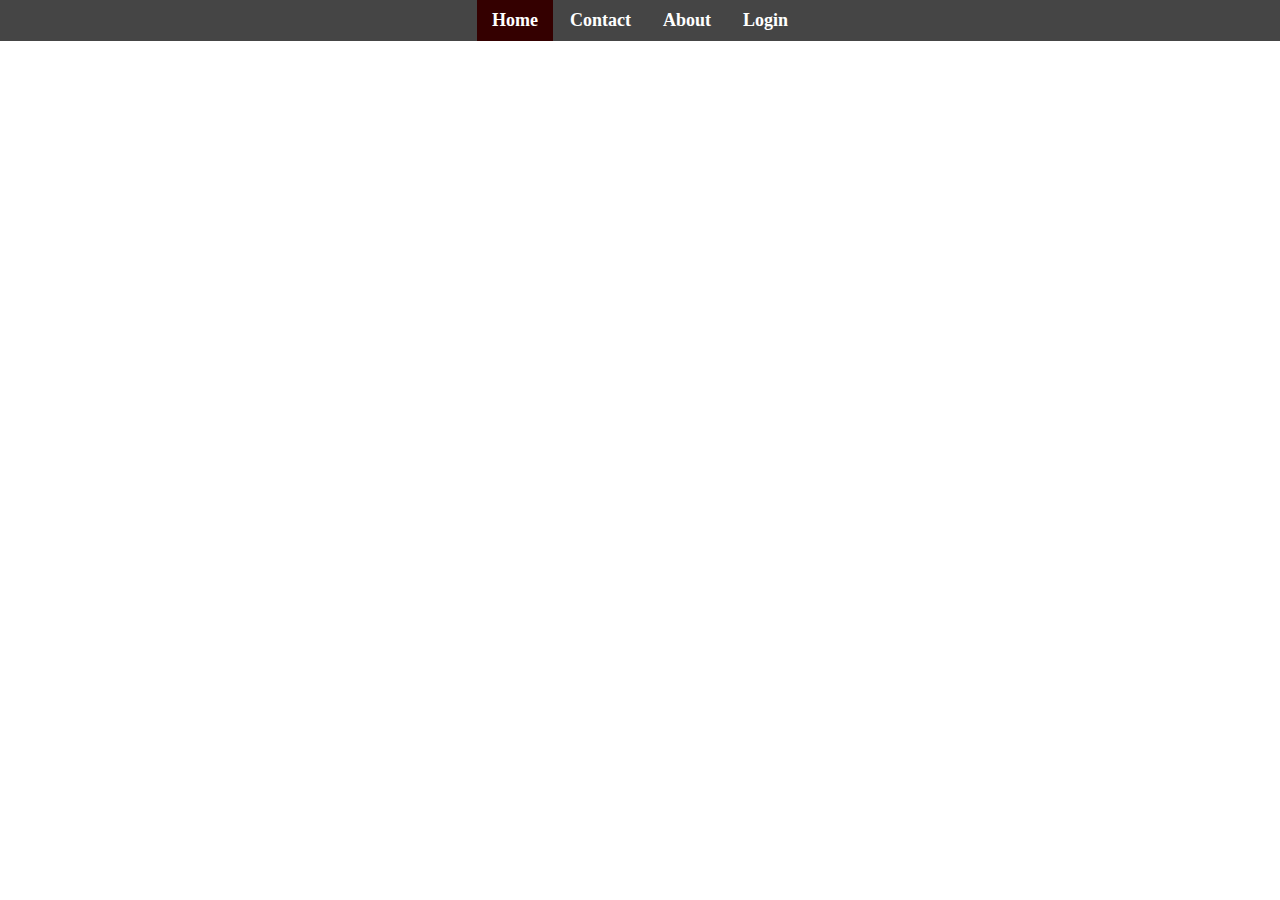
<file: index.html>
<!DOCTYPE html>
<html lang="en">
<head>
    <meta charset="UTF-8">
    <meta name="viewport" content="width=device-width, initial-scale=1.0">
    <title>Home</title>
    <link rel="stylesheet" href="style.css">
</head>
<body>

    <header>
        <div class="navbar">
            <ul class="navigation">
                <li><a class="active" href="index.html">Home</a></li>
                <li><a href="contact.html">Contact</a></li>
                <li><a href="about.html">About</a></li>
                <li><a href="login.html">Login</a></li>
            </ul>
        </div>
    </header>
    
</body>
</html>
</file>
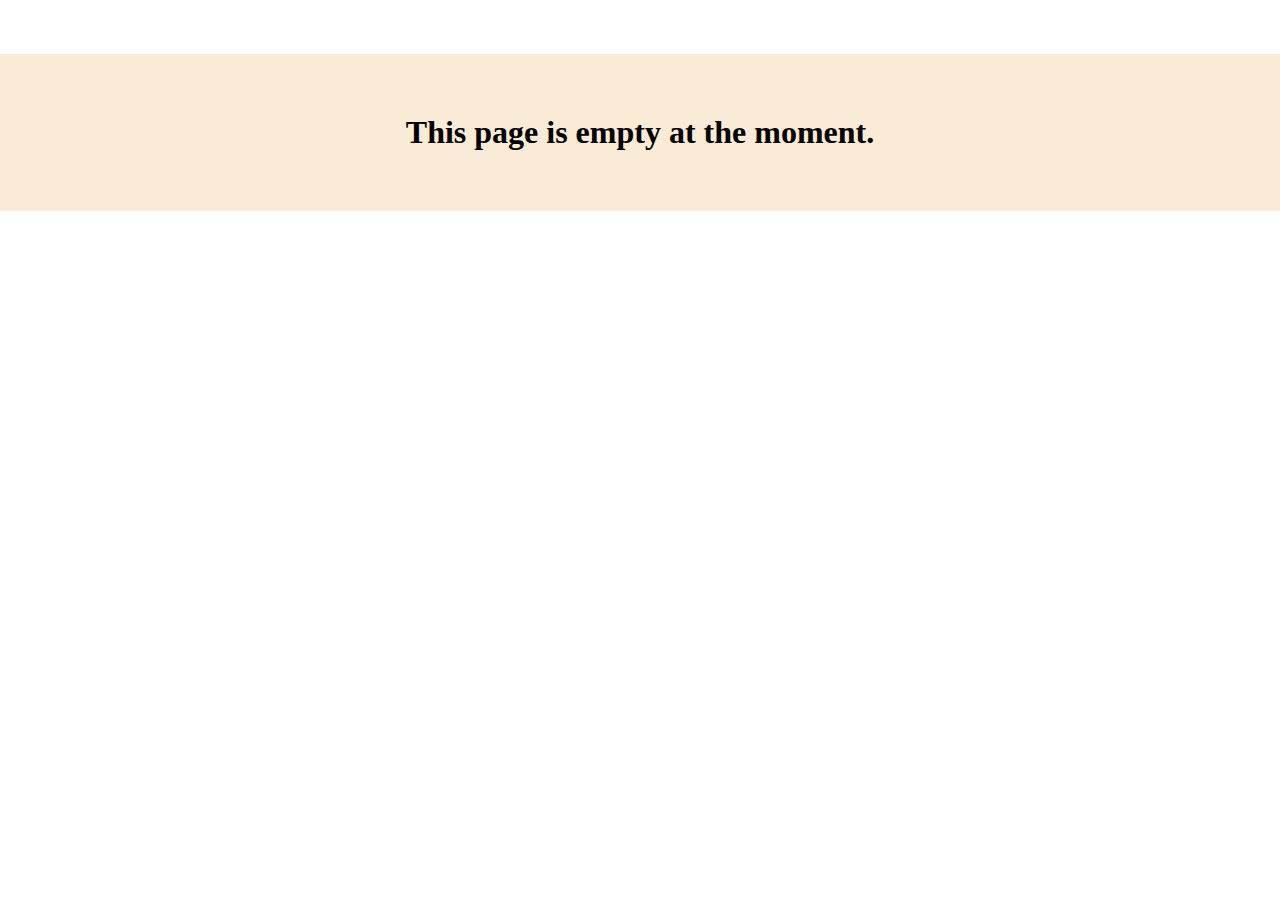
<file: about.html>
<!DOCTYPE html>
<html lang="en">
<head>
    <meta charset="UTF-8">
    <meta name="viewport" content="width=device-width, initial-scale=1.0">
    <title>About us</title>
    <style>
        *{
            margin: 0;
            padding: 0;
            box-sizing: border-box;
        }
    </style>
</head>
<body>

    <br><br><br>
    <div class="heading" style="text-align: center; padding: 60px; background-color: antiquewhite;">
        <h1>This page is empty at the moment.</h1>
    </div>
    
</body>
</html>
</file>
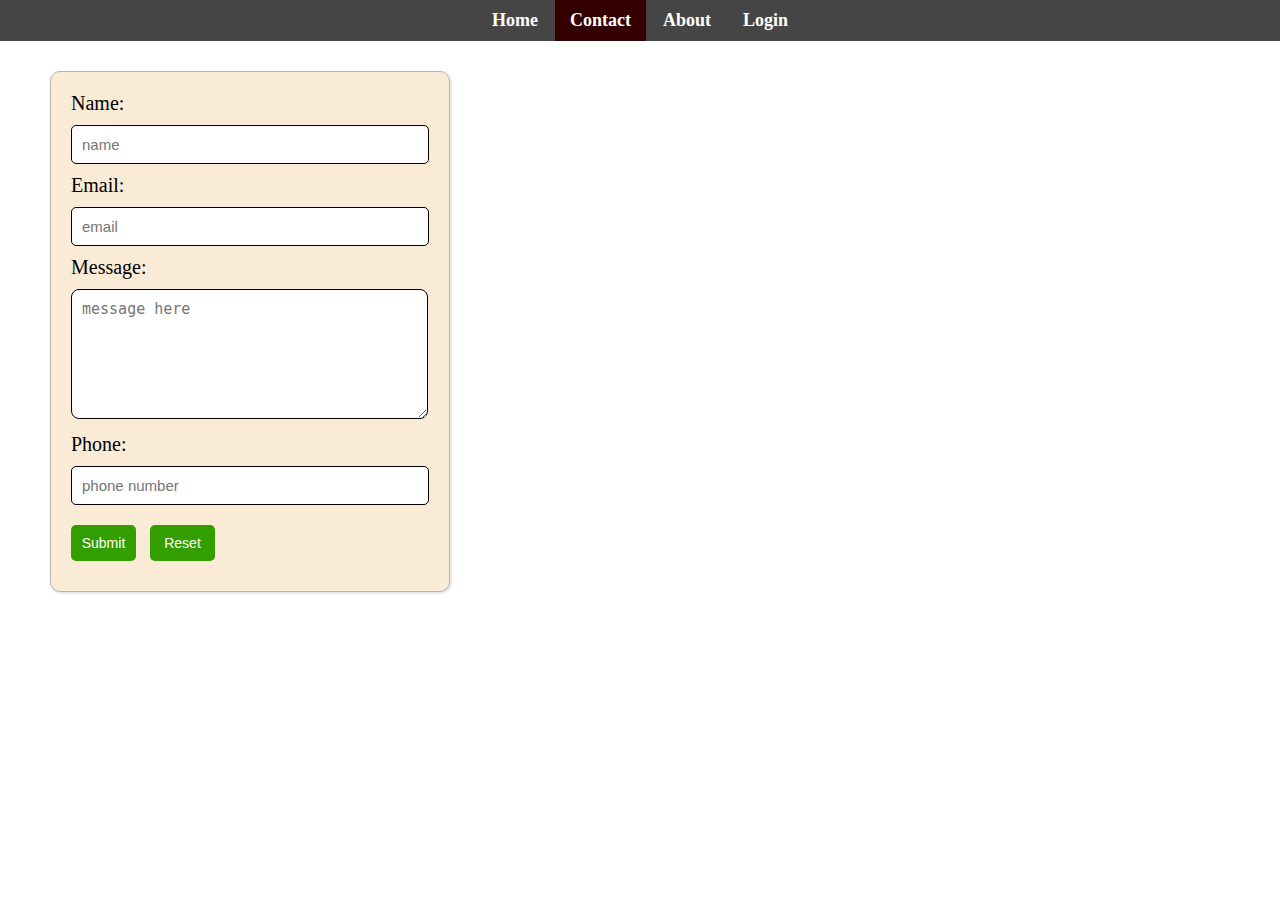
<file: contact.html>
<!DOCTYPE html>
<html lang="en">
<head>
    <meta charset="UTF-8">
    <meta name="viewport" content="width=device-width, initial-scale=1.0">
    <title>Contact</title>
    <link rel="stylesheet" href="style.css">
</head>
<body>

    <header>
        <div class="navbar">
            <ul class="navigation">
                <li><a href="index.html">Home</a></li>
                <li><a class="active" href="">Contact</a></li>
                <li><a href="about.html">About</a></li>
                <li><a href="login.html">Login</a></li>
            </ul>
        </div>
    </header>
    
    <div class="contact-form">
        <form action="">
           
            <label for="name">Name: </label>
            <input type="text" id="name"  name="name" placeholder="name" required autofocus>

            <label for="email">Email: </label>
            <input type="email" id="email" name="email" placeholder="email" required>

            <label for="message">Message: </label>
            <textarea name="message" id="message" rows="6" placeholder="message here"></textarea>

            <label for="phone">Phone: </label>
            <input type="number" id="phone" placeholder="phone number" required maxlength="10">

            <button type="submit" id="submit">Submit</button>
            <button type="reset" id="reset">Reset</button>

        </form>
    </div>
    
</body>
</html>
</file>
<file: style.css>
*{
    margin: 0;
    padding: 0;
    box-sizing: border-box;
}

/* Home page css */

.navigation{
    list-style: none;
    display: flex;
    align-items: center;
    justify-content: center;
    gap: 2px;
    background-color: rgb(69, 69, 69);
}

.navigation li a{
    display: block;
    padding: 10px 15px 10px 15px;
    text-decoration: none;
    color: white;
    font-size: 18px;
    font-weight: 600;
}

.navigation li a.active{
    background-color: rgb(52, 0, 0);
}

.navigation li a:not(.active):hover{
    background-color: rgb(41, 41, 41);
}

/* contact us page css */

.contact-form{
    margin: 30px 0px 0px 50px;
    padding: 20px 20px 20px 20px;
    border: 1px solid rgb(182, 182, 182);
    border-radius: 10px;
    box-shadow: 1px 1px 3px rgb(182, 182, 182, 0.5);
    display: inline-block;
    width: 400px;
    height: auto;
    background-color: antiquewhite;
}

.contact-form label{
    font-size: 20px;
}


.contact-form input{
    width: 100%;
    margin: 10px 0px 10px 0px;
    padding: 10px 10px 10px 10px;
    border-radius: 5px;
    outline: none;
    border: 1px solid black;
    font-size: 15px;
}

.contact-form textarea{
    width: 100%;
    margin-top: 10px;
    margin-bottom: 10px;
    max-width: 357px;
    max-height: 300px;
    padding: 10px 10px 10px 10px;
    outline: none;
    font-size: 15px;
    border: 1px solid black;
    border-radius: 8px;
}

.contact-form button#submit, .contact-form button#reset{
    width: 65px;
    margin: 10px 10px 10px 0px;
    border: none;
    border-radius: 5px;
    background-color: rgb(50, 158, 0);
    padding: 10px;
    color: white;
    font-size: 14px;

}

.contact-form button#submit:hover, .contact-form button#reset:hover{
    background-color: rgb(57, 179, 1);
    color: rgb(228, 227, 227);
}

input[type="number"]::-webkit-inner-spin-button{
    display: none;
}

/* login page css */


.container-login{
    display: flex;
    align-items: center;
    justify-content: center;
    min-height: 100vh;
    background-color: hsl(0, 0%, 96%, 0.8);
}

.login-form{
    width: 400px;
    border: 1px solid antiquewhite;
    padding: 20px 20px 0px 20px;
    border-radius: 10px;
    background-color: hsl(0, 0%, 100%);
    box-shadow: 1px 1px 3px hsl(0, 0%, 0%, 0.1), -1px -1px 3px hsl(0, 0%, 0%, 0.1);
}

.login-form h1{
    text-align: center;
    margin: 0px 10px 20px 10px;
}

.division-login{
    width: 100%;
    height: 40px;
    margin-bottom: 20px;
    position: relative;
}

.login-form input{
    width: 100%;
    height: 100%;
    border: 1px solid hsl(0, 0%, 80%, 0.5);
    border-radius: 10px;
    outline: none;
    font-size: 16px;
    padding: 10px 40px 10px 10px;
}

.fa-solid{
    position: absolute;
    right: 10px;
    top: 50%;
    transform: translateY(-50%);
    font-size: 16px;
}

.login-form button{
    width: 100%;
    height: 40px;
    border: none;
    outline: none;
    border-radius: 10px;
    background-color: blue;
    color: white;
    font-size: 20px;
    font-weight: 500;
}

.login-form .forgot-password{
    text-align: center;
    margin: 20px 0px 20px 0px;
}

.login-form .forgot-password a{
    text-decoration: none;
    font-size: 16px;
    color: blue;
}

.login-form .forgot-password a:hover{
    text-decoration: underline;
    color: rgb(0, 0, 200);
}

.login-form .create-account{
    text-align: center;
    margin: 0px 0px 20px 0px;
    font-size: 16px;
}

.login-form .create-account a{
    text-decoration: none;
    color: blue;
}

.login-form .create-account a:hover{
    text-decoration: underline;
    color: rgb(0, 0, 200);
}
</file>
